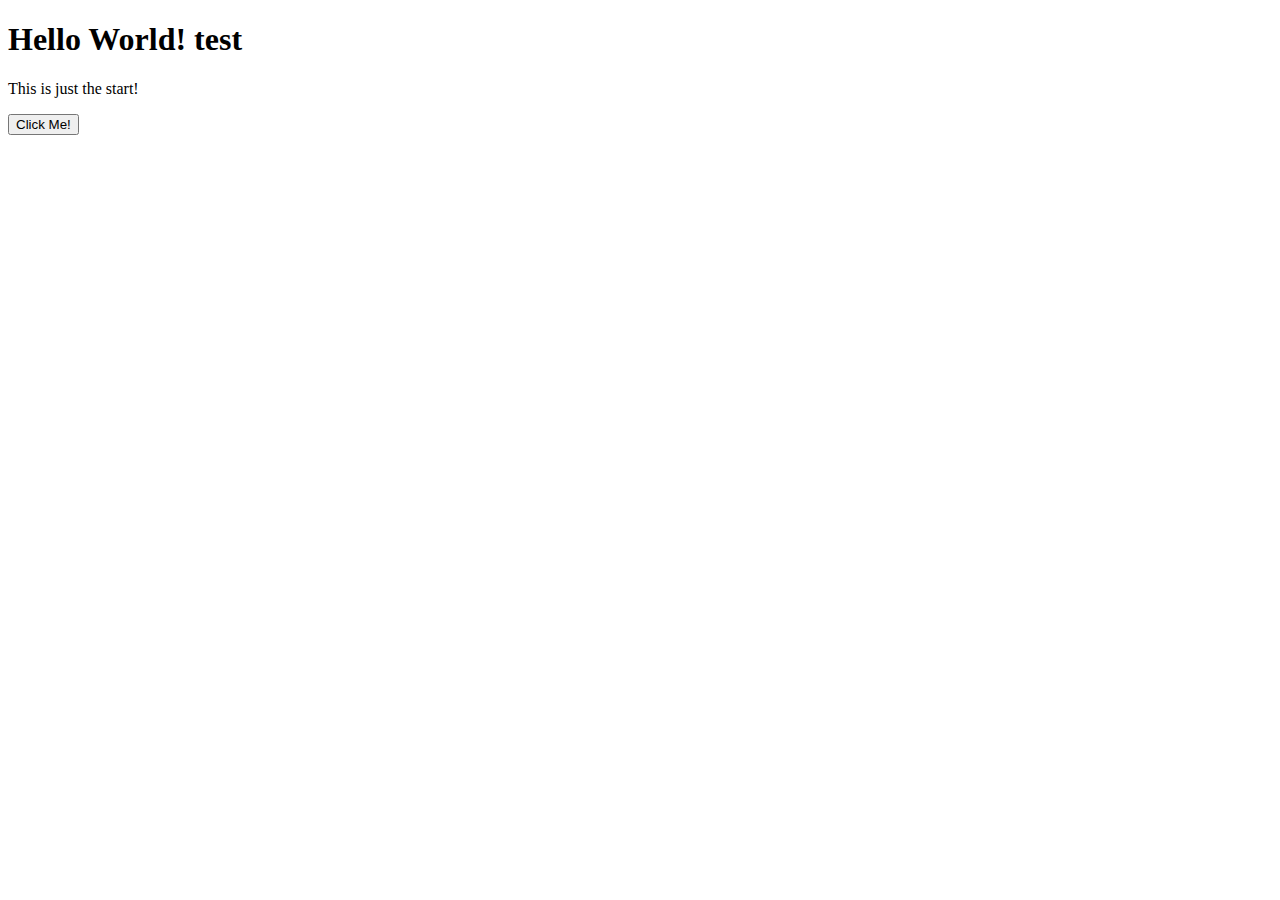
<file: src/pages/homepage/index.html>
<!doctype html>

<html lang="en">
<head>
  <meta charset="utf-8">
  <meta name="viewport" content="width=device-width, initial-scale=1">

  <title>A Basic HTML5 Template</title>
  <meta name="description" content="A simple HTML5 Template for new projects.">
  <meta name="author" content="SitePoint">

  <meta property="og:title" content="A Basic HTML5 Template">
  <meta property="og:type" content="website">
  <meta property="og:url" content="https://www.sitepoint.com/a-basic-html5-template/">
  <meta property="og:description" content="A simple HTML5 Template for new projects.">
  <meta property="og:image" content="image.png">

  <link rel="icon" href="/favicon.ico">
  <link rel="icon" href="/favicon.svg" type="image/svg+xml">
  <link rel="apple-touch-icon" href="/apple-touch-icon.png">

  <link rel="stylesheet" type="text/css" href="C:\Users\zacha\Projects\zachbilly\src\css\styles.css">

</head>

<body>
  <h1 id="blue">Hello World! test</h1>
  <p>This is just the start!</p>
  <button onclick=changeColor()>Click Me!</button>
  <script src="C:\Users\zacha\Projects\zachbilly\src\scripts\scripts.js"></script>
</body>
</html>
</file>
